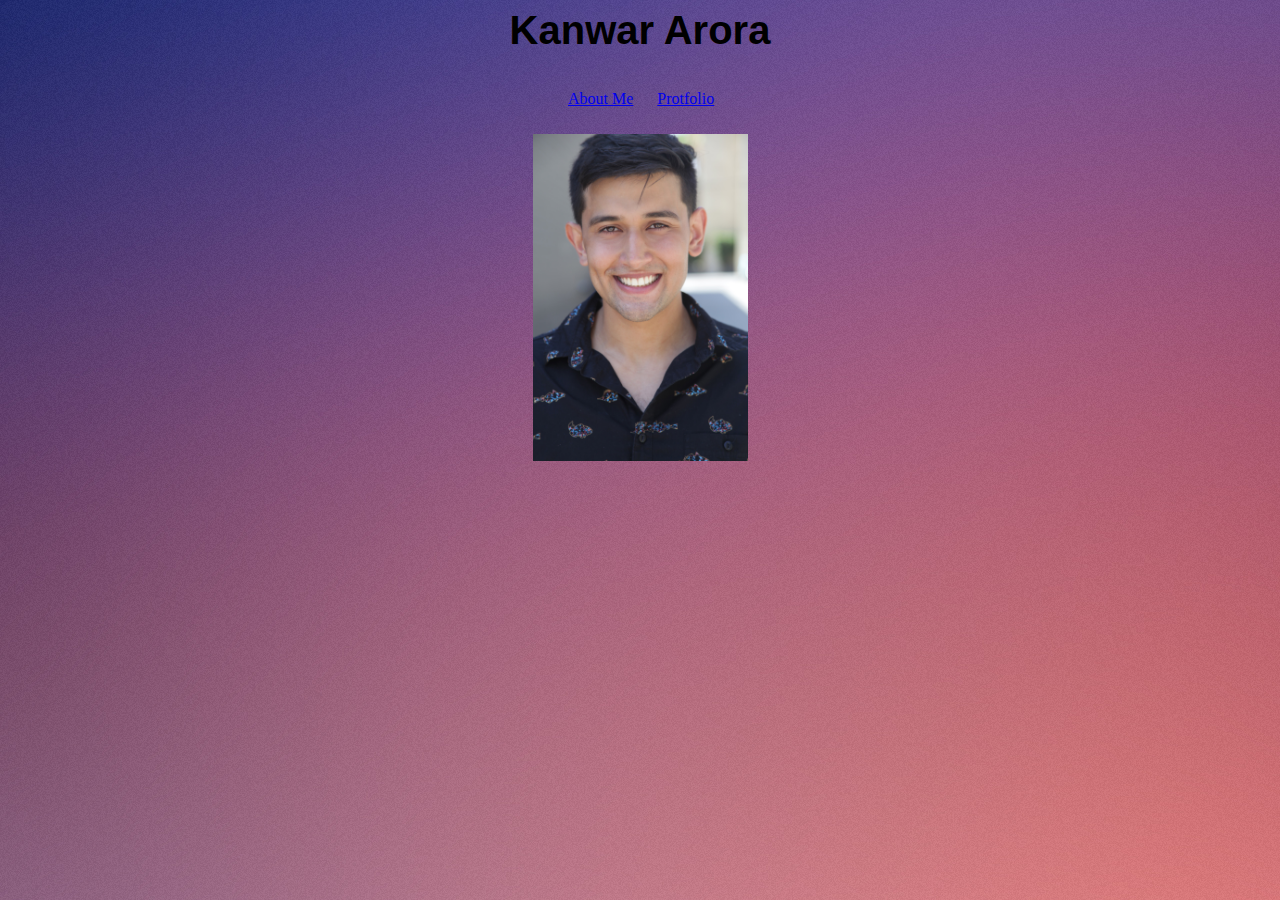
<file: index.html>
<html>
<head>
<Title>Kanwar Arora</title>
<link rel="stylesheet" type"text/css" href="index.css">
</head>
<body>
	<header>
<h1>Kanwar Arora</h1>
</header>
<ul>
	<li><a href="about_me.html">About Me</a></li>
	<li><a href="protfilo.html">Protfolio</a></li>
</ul>
<img src="IMG/kan.jpg" alt="Kanwar Arora" height="37%" width="17%">
</header>
</body>
</html>
</file>
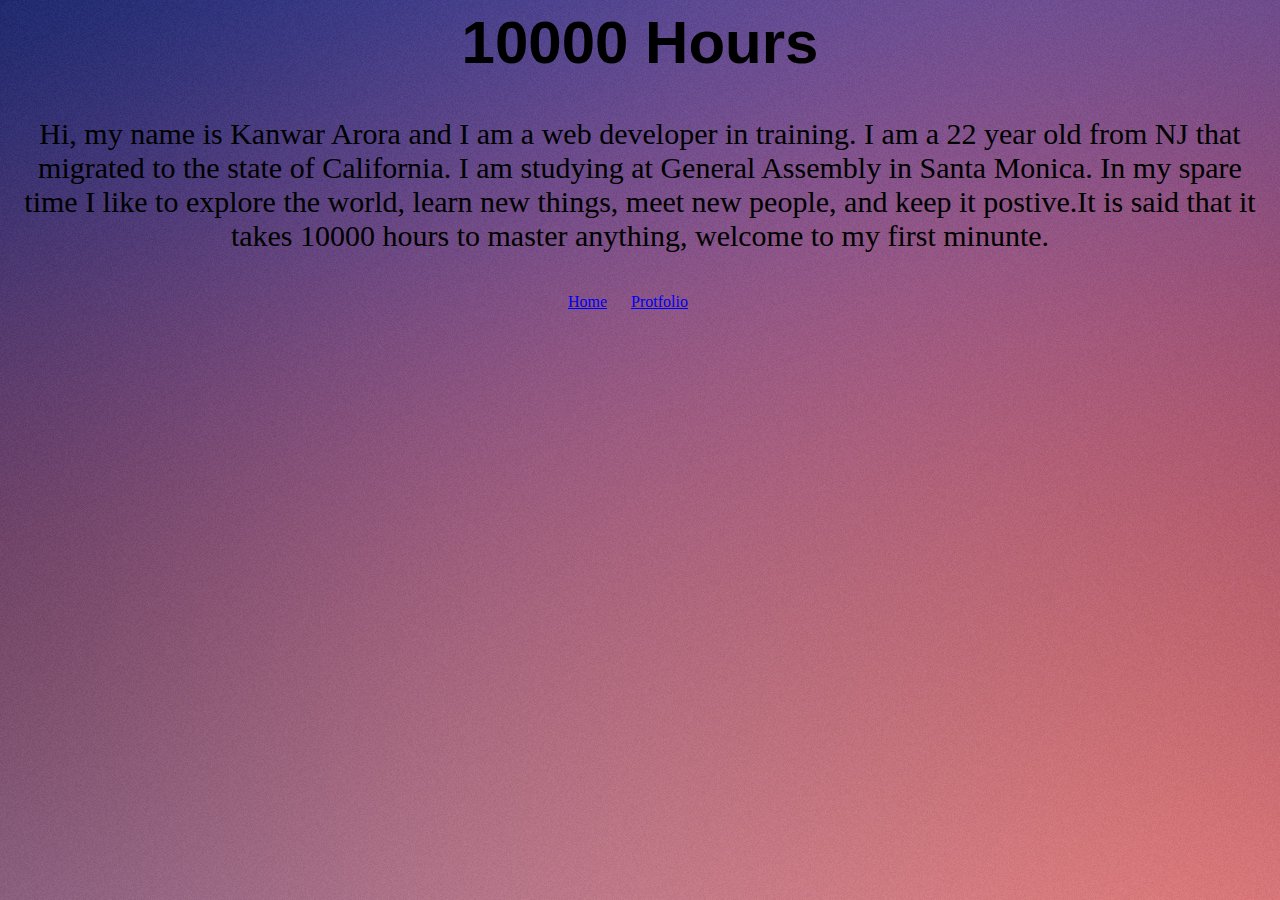
<file: about_me.html>
<html>
<head>
	<link rel="stylesheet" type"text/css" href="about_me.css">
	<title>About Me</title>
</head>
<body>
	<h1>10000 Hours</h1>
<p>Hi, my name is Kanwar Arora and I am a web developer in training. I am a 22 year old from NJ that migrated to the state of California. I am studying at General Assembly in Santa Monica. In my spare time I like to explore the world, learn new things, meet new people, and keep it postive.It is said that it takes 10000 hours to master anything, welcome to my first minunte.</p>
<ul>
	<li><a href="index.html">Home</a></li>
	<li><a href="protfilo.html">Protfolio</a></li>
</ul>
</file>
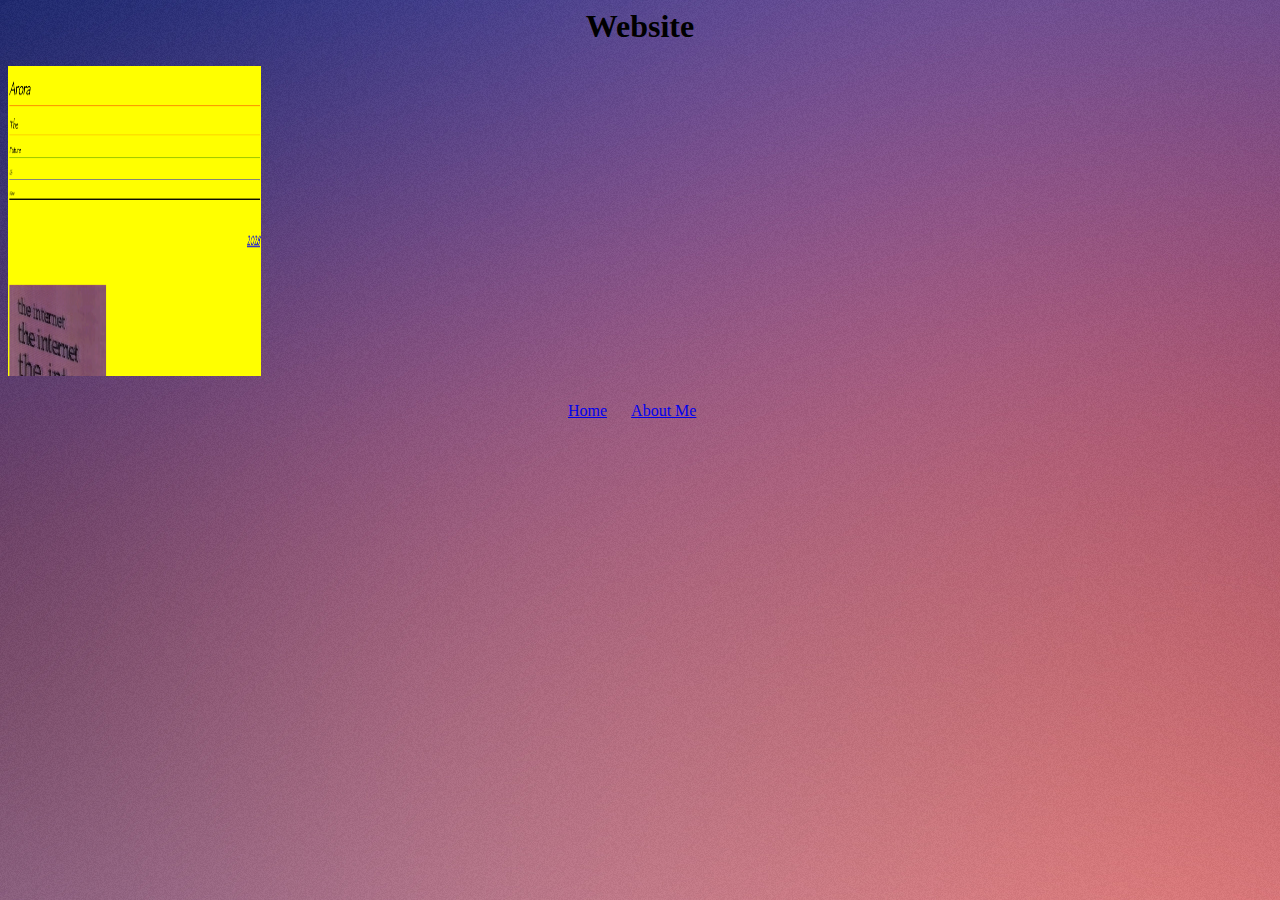
<file: protfilo.html>
<html>
<head>
	<title>Protfilo
	</title>
	<link rel="stylesheet" type="text/css" href="protfilo.css">
</head>
<body>
	<h1>Website</h1>
	<p> <a href="http://wowlookatneil.bitballoon.com"><img src="IMG/arora.png" height="35%" width="20%"></a> </p>
<ul>
	<li><a href="index.html">Home</a></li>
	<li><a href="about_me.html">About Me</a></li>
</ul>
</body>
</file>
<file: index.css>
body{
	background-image: url("IMG/roses.jpg");
}
h1{
	text-align: center;
  font-size: 40px;
  font-family: Century Gothic, sans-serif;
}

img {
      padding-left: 525px;
       }
 ul {
   padding: 10px;
   padding-left: 550px;
  }

li {
      display: inline;
      padding: 0px 10px 0px 10px;
  
    }
</file>
<file: about_me.css>
body{
	background-image: url("IMG/roses.jpg");
}
h1{
	text-align: center;
  font-size: 60px;
  font-family: Century Gothic, sans-serif;
}
p{
 font-size: 30px;
 font-weight: 10px;
 text-align: center;
}
ul {
   padding: 10px;
   padding-left: 550px;
  }

li {
      display: inline;
      padding: 0px 10px 0px 10px;
  
    }
</file>
<file: protfilo.css>
body{
	background-image: url("IMG/roses.jpg");
}
h1{
	text-align: center;
	font-size: 32px;
}
ul {
   padding: 10px;
   padding-left: 550px;
  }

li {
      display: inline;
      padding: 0px 10px 0px 10px;
  
    }
</file>
